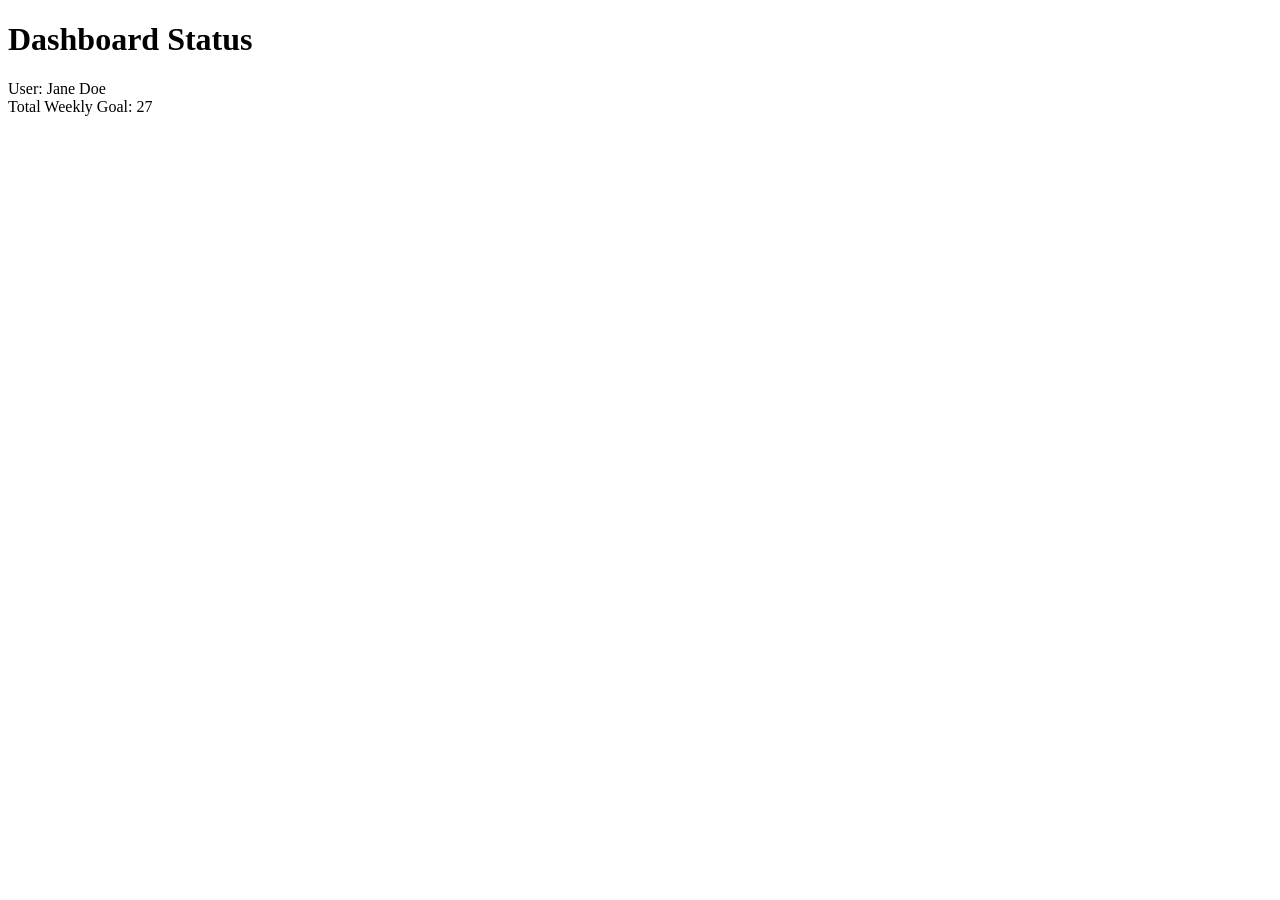
<file: debug.html>
<!DOCTYPE html>
<html lang="en">
<head>
    <meta charset="UTF-8">
    <title>JavaScript Debugging Exercise</title>
</head>
<body>
    <h1>Dashboard Status</h1>
    <div id="display"></div>
 
    <script>
        // Weekly Goal: Calculate the total weekly task goal for a user.
        
        // Declare variables and values
        let userName = "Jane Doe";
        let dailyGoal = 5; 
        //removed quotation marks
        let bonusTasks = 2; 
 
        // Output message to console
        // FIXED: Added missing parenthesis to console.log.
        console.log("Checking status for: " + userName); 
 
        // Calculate weekly goal based on number of workdays (5) per week
        //corrected misspelled variable and removed a 1
        let weeklyGoal = dailyGoal * 5; 
 
        // Add bonusTasks to weeklyGoal. 
        // Note: Check for data type issues
        //changed - to +
        let totalGoal = weeklyGoal + bonusTasks; 
 
        // Output results to web page
        document.write("User: " + userName + "<br>");
        //moved quotation marks
        document.write("Total Weekly Goal: " + totalGoal);
 
    </script>
</body>
</html>
</file>
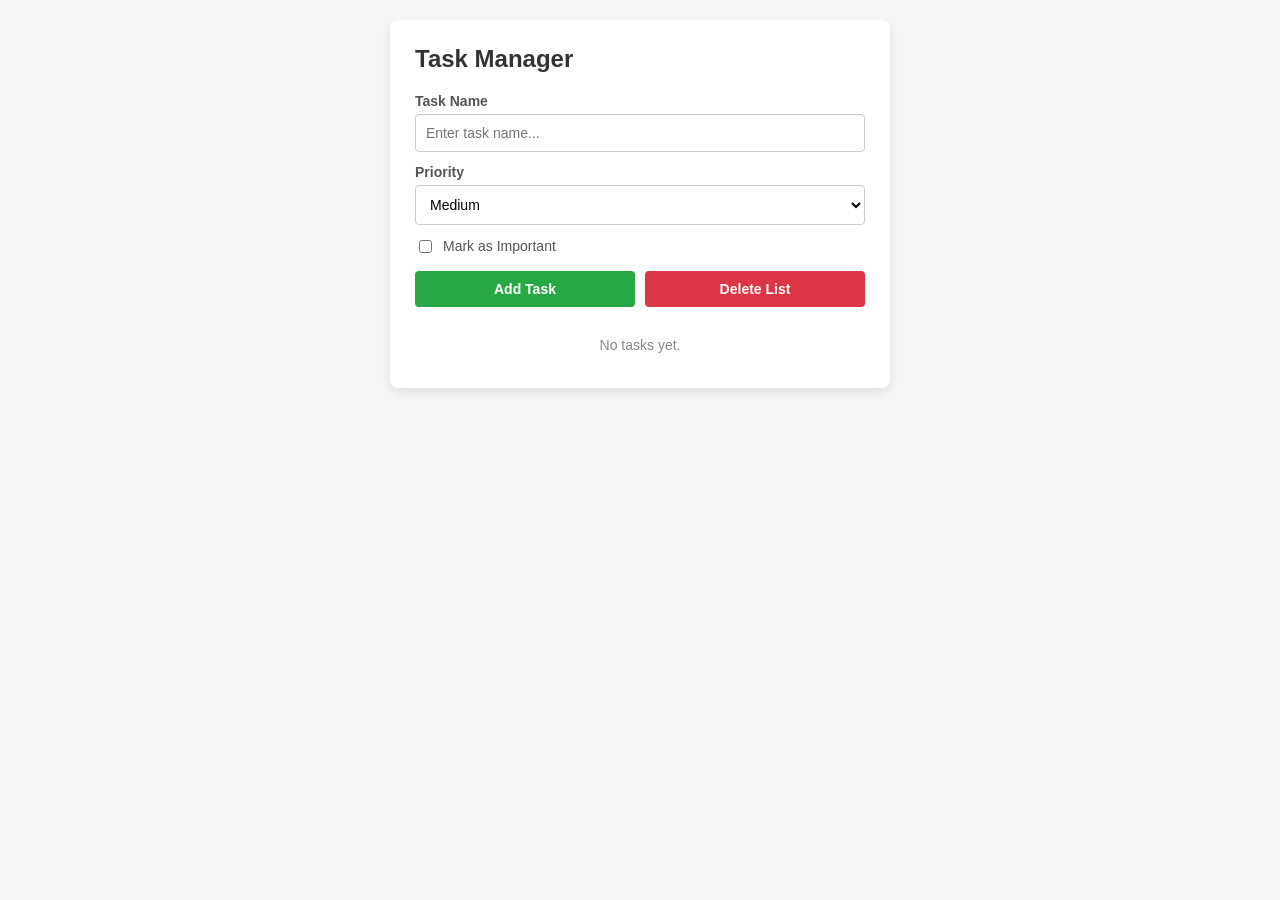
<file: js/task-manager.html>
<!DOCTYPE html>
<html lang="en">
<head>
    <meta charset="UTF-8">
    <meta name="viewport" content="width=device-width, initial-scale=1.0">
    <title>Task Manager</title>
    <style>
        * {
            box-sizing: border-box;
            font-family: Arial, sans-serif;
        }

        body {
            margin: 0;
            min-height: 100vh;
            background-color: #f4f6f8;
            display: flex;
            justify-content: center;
            align-items: flex-start;
            padding: 20px;
        }

        .container {
            background: #ffffff;
            width: 100%;
            max-width: 500px;
            padding: 25px;
            border-radius: 8px;
            box-shadow: 0 4px 10px rgba(0, 0, 0, 0.1);
        }

        h2 {
            margin-top: 0;
            color: #333;
        }

        .form-group {
            margin-bottom: 12px;
            display: flex;
            flex-direction: column;
            gap: 5px;
        }

        label {
            font-size: 14px;
            color: #555;
            font-weight: bold;
        }

        input[type="text"],
        select {
            padding: 10px;
            border: 1px solid #ccc;
            border-radius: 4px;
            font-size: 14px;
            width: 100%;
            background: #fff;
        }

        input[type="text"]:focus,
        select:focus {
            outline: none;
            border-color: #007bff;
            box-shadow: 0 0 0 2px rgba(0, 123, 255, 0.2);
        }

        .checkbox-group {
            display: flex;
            align-items: center;
            gap: 8px;
            margin-bottom: 15px;
        }

        .checkbox-group label {
            font-weight: normal;
            cursor: pointer;
        }

        .button-group {
            display: flex;
            gap: 10px;
            margin-bottom: 20px;
        }

        /* Scoped so these styles no longer leak into the Complete buttons */
        .button-group button {
            flex: 1;
            padding: 10px;
            border: none;
            border-radius: 4px;
            cursor: pointer;
            font-size: 14px;
            font-weight: bold;
            transition: background 0.2s;
        }

        #add-task-btn {
            background-color: #28a745;
            color: white;
        }

        #add-task-btn:hover {
            background-color: #218838;
        }

        #delete-list-btn {
            background-color: #dc3545;
            color: white;
        }

        #delete-list-btn:hover {
            background-color: #c82333;
        }

        /* Task List Area */
        #task-list ul {
            list-style: none;
            padding: 0;
            margin: 0;
        }

        .task-item {
            display: flex;
            align-items: center;
            justify-content: space-between;
            gap: 10px;
            background: #f8f9fa;
            border: 1px solid #ddd;
            padding: 10px 12px;
            margin-bottom: 8px;
            border-radius: 4px;
        }

        .task-content {
            flex: 1;
            min-width: 0;               /* lets long names wrap instead of overflowing */
            overflow-wrap: anywhere;
            font-size: 14px;
        }

        .complete-btn {
            flex: none;                 /* keep the button its natural size */
            background-color: #007bff;
            color: white;
            padding: 6px 12px;
            border-radius: 4px;
            border: none;
            cursor: pointer;
            font-size: 12px;
            font-weight: bold;
            transition: background 0.2s;
        }

        .complete-btn:hover {
            background-color: #0056b3;
        }

        .empty-message {
            text-align: center;
            color: #888;
            font-size: 14px;
            padding: 10px 0;
            margin: 0;
        }
    </style>
</head>
<body>

<div class="container">
    <h2>Task Manager</h2>

    <!-- Form Controls -->
    <form id="task-form">
        <div class="form-group">
            <label for="task-name">Task Name</label>
            <input type="text" id="task-name" placeholder="Enter task name..." autocomplete="off">
        </div>

        <div class="form-group">
            <label for="task-priority">Priority</label>
            <select id="task-priority">
                <option value="Low">Low</option>
                <option value="Medium" selected>Medium</option>
                <option value="High">High</option>
            </select>
        </div>

        <div class="checkbox-group">
            <input type="checkbox" id="task-important">
            <label for="task-important">Mark as Important</label>
        </div>

        <div class="button-group">
            <button type="submit" id="add-task-btn">Add Task</button>
            <button type="button" id="delete-list-btn">Delete List</button>
        </div>
    </form>

    <!-- Task List Container -->
    <div id="task-list"></div>
</div>

<script>
// Global tasks array
let tasks = [];
let nextId = 1;

const taskListDiv = document.getElementById("task-list");
const taskListUl = document.createElement("ul");
taskListUl.id = "user-tasks";
taskListDiv.appendChild(taskListUl);

const priorityColors = {
    High: "#d9534f",
    Medium: "#f0ad4e",
    Low: "#5bc0de"
};

function logTasksState() {
    console.log(JSON.stringify(tasks));
}

function renderTasks() {
    taskListUl.innerHTML = "";

    if (tasks.length === 0) {
        const empty = document.createElement("li");
        empty.className = "empty-message";
        empty.textContent = "No tasks yet.";
        taskListUl.appendChild(empty);
        return;
    }

    tasks.forEach(task => {
        const li = document.createElement("li");
        li.className = "task-item";
        li.style.borderLeft = `6px solid ${priorityColors[task.priority]}`;

        const infoDiv = document.createElement("div");
        infoDiv.className = "task-content";

        const titleSpan = document.createElement("span");
        titleSpan.textContent = `${task.name} (${task.priority})`;

        if (task.isImportant) {
            titleSpan.style.color = "red";
            titleSpan.style.fontWeight = "bold";
        }

        if (task.isCompleted) {
            titleSpan.style.textDecoration = "line-through";
            titleSpan.style.opacity = "0.6";
        }

        infoDiv.appendChild(titleSpan);

        const completeBtn = document.createElement("button");
        completeBtn.type = "button";
        completeBtn.className = "complete-btn";
        completeBtn.textContent = task.isCompleted ? "Undo" : "Complete";
        completeBtn.addEventListener("click", () => markTaskComplete(task.id));

        li.appendChild(infoDiv);
        li.appendChild(completeBtn);
        taskListUl.appendChild(li);
    });
}

function addTask() {
    const nameInput = document.getElementById("task-name");
    const prioritySelect = document.getElementById("task-priority");
    const importantCheckbox = document.getElementById("task-important");

    const taskName = nameInput.value.trim();

    if (taskName === "") {
        alert("Please enter a task name.");
        nameInput.focus();
        return;
    }

    tasks.push({
        id: nextId++,
        name: taskName,
        priority: prioritySelect.value,
        isImportant: importantCheckbox.checked,
        isCompleted: false
    });

    nameInput.value = "";
    importantCheckbox.checked = false;
    prioritySelect.value = "Medium";
    nameInput.focus();

    renderTasks();
    logTasksState();
}

function markTaskComplete(id) {
    const task = tasks.find(t => t.id === id);
    if (task) {
        task.isCompleted = !task.isCompleted;
        renderTasks();
        logTasksState();
    }
}

function deleteTaskList() {
    tasks = [];
    renderTasks();
    logTasksState();
}

// Form submit handles both the Add button and pressing Enter,
// and preventDefault stops the page from reloading.
document.getElementById("task-form").addEventListener("submit", function (e) {
    e.preventDefault();
    addTask();
});

document.getElementById("delete-list-btn").addEventListener("click", deleteTaskList);

// Initial render (shows the empty state)
renderTasks();
</script>

</body>
</html>
</file>
